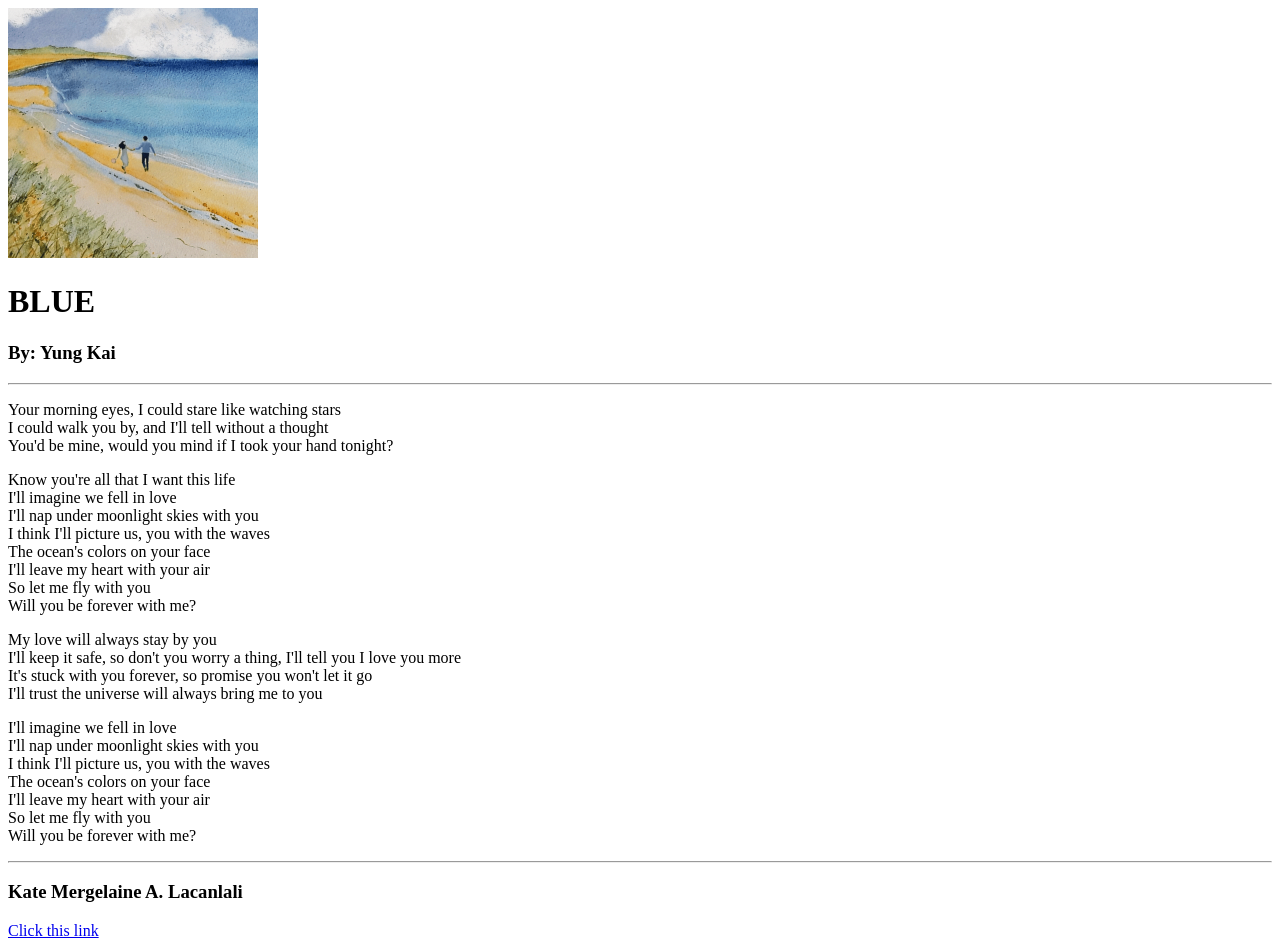
<file: Act1/index1.html>
<!DOCTYPE html>
<html>
    <head>
        <title>Lyrics title</title>
        <body>
            <img src="blue.png" alt="blue" width="250">
            <h1>BLUE</h1>
            <h3>By: Yung Kai</h3>
            <hr>
            <p>
                Your morning eyes, I could stare like watching stars <br>
                I could walk you by, and I'll tell without a thought <br>
                You'd be mine, would you mind if I took your hand tonight? </p>
            <p>
                Know you're all that I want this life <br>
                I'll imagine we fell in love <br>
                I'll nap under moonlight skies with you <br>
                I think I'll picture us, you with the waves <br>
                The ocean's colors on your face <br>
                I'll leave my heart with your air <br>
                So let me fly with you <br>
                Will you be forever with me? </p>    
            <p>
                My love will always stay by you <br>
                I'll keep it safe, so don't you worry a thing, I'll tell you I love you more <br>
                It's stuck with you forever, so promise you won't let it go <br>
                I'll trust the universe will always bring me to you </p> 
            <p>
                I'll imagine we fell in love <br>
                I'll nap under moonlight skies with you <br>
                I think I'll picture us, you with the waves <br>
                The ocean's colors on your face <br>
                I'll leave my heart with your air <br>
                So let me fly with you <br>
                Will you be forever with me? </p>   
                <hr>
                <h3>Kate Mergelaine A. Lacanlali</h3>  
                <a href="https://youtu.be/IpFX2vq8HKw?si=IIZif1G8J-NBkbEX">Click this link</a>
        </body>
    </head>
</html>
</file>
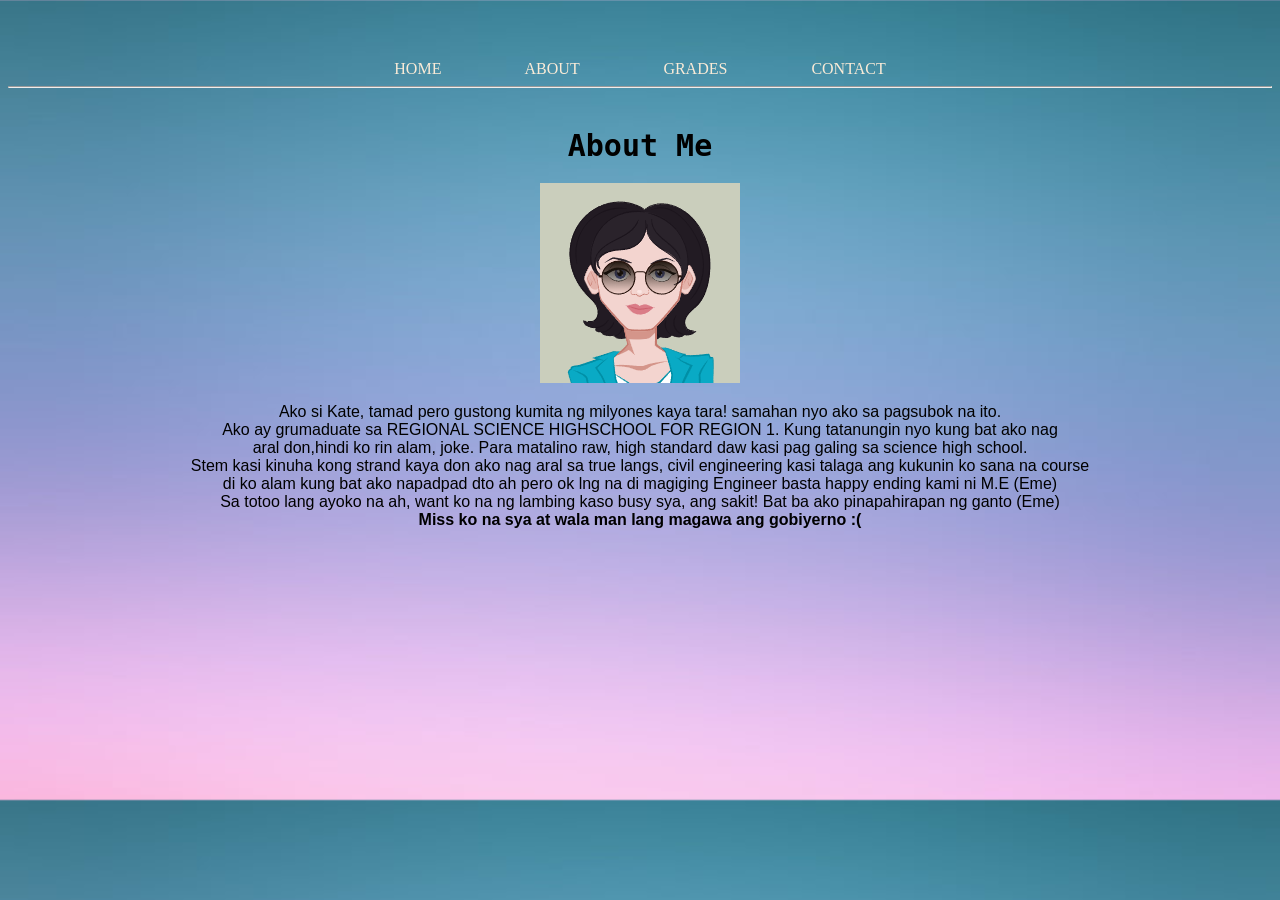
<file: portfolio/about.html>
<!DOCTYPE html>
<html lang="en">
<head>
    <meta charset="UTF-8">
    <meta name="viewport" content="width=device-width, initial-scale=1.0">
    <link rel="stylesheet" href="style.css">
    <title>About Me</title>
</head>
<body>
    <nav class="links">
        <a href="index.html">HOME</a>
        <a href="about.html">ABOUT</a>
        <a href="grades.html">GRADES</a>
        <a href="contact.html">CONTACT</a>
    </nav>
    <hr>
    <header>
        <h1 class="about" >About Me</h1>
    </header>
        
        <img src="images/wow.png" alt="ako" width="200">
        <main>
            <article>
                <p>Ako si Kate, tamad pero gustong kumita ng milyones kaya tara! samahan nyo ako sa pagsubok na ito. <br>
                Ako ay grumaduate sa REGIONAL SCIENCE HIGHSCHOOL FOR REGION 1. Kung tatanungin nyo kung bat ako nag <br>
                aral don,hindi ko rin alam, joke. Para matalino raw, high standard daw kasi pag galing sa science high school. <br>
                Stem kasi kinuha kong strand kaya don ako nag aral sa true langs, civil engineering kasi talaga ang kukunin ko sana na course <br>
                di ko alam kung bat ako napadpad dto ah pero ok lng na di magiging Engineer basta happy ending kami ni M.E (Eme) <br>
                Sa totoo lang ayoko na ah, want ko na ng lambing kaso busy sya, ang sakit! Bat ba ako pinapahirapan ng ganto (Eme) <br>
               <strong>Miss ko na sya at wala man lang magawa ang gobiyerno :(</strong></p>
            </article> 
        <main>      
</body>
</html>
</file>
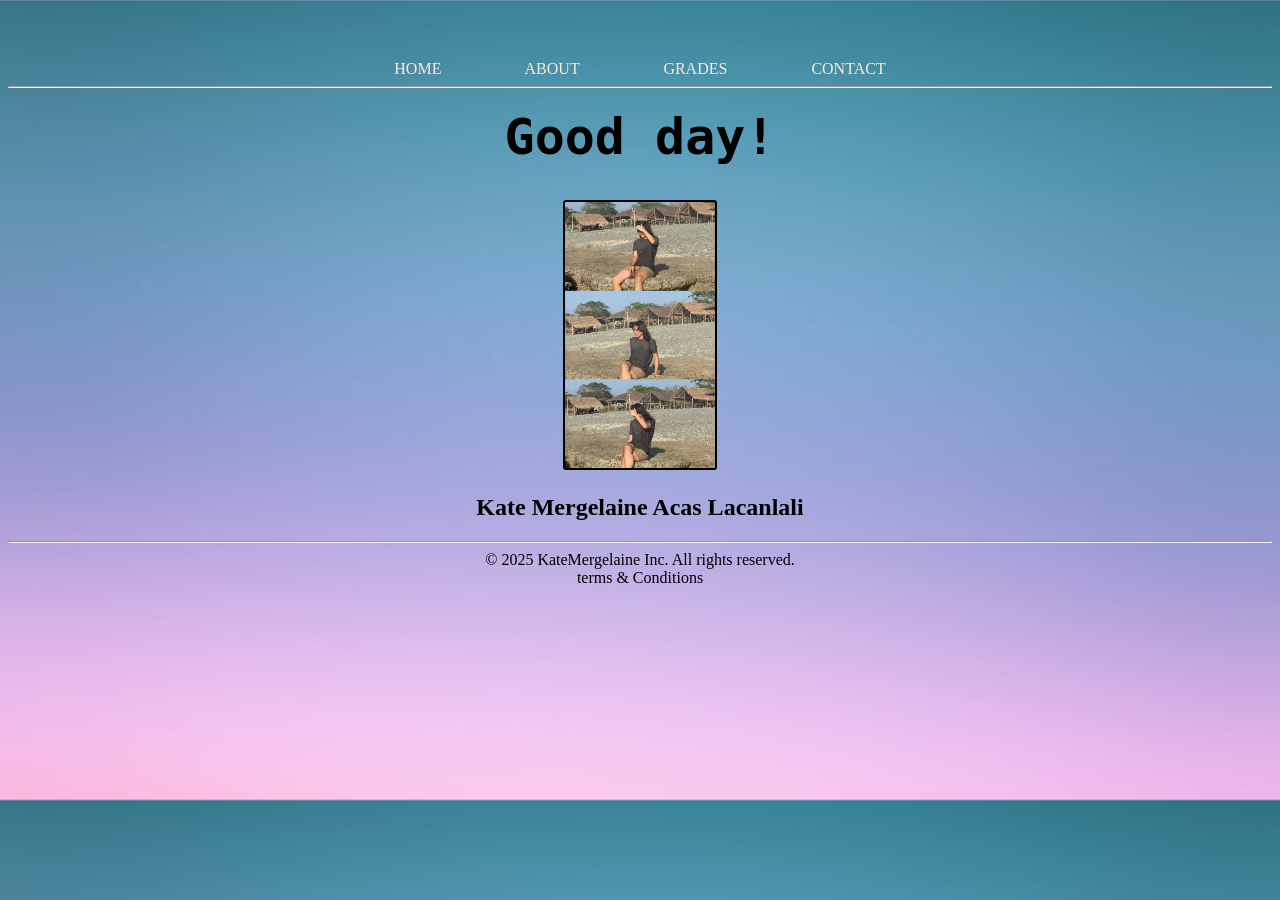
<file: portfolio/home.html>
<!DOCTYPE html>
<html lang="en">
<head>
    <meta charset="UTF-8">
    <meta name="viewport" content="width=device-width, initial-scale=1.0">
    <title>Information About Me</title>
    <link rel="stylesheet" href="style.css">
</head>
<body>
    <nav class="links">
        <a href="home.html">HOME</a>
        <a href="about.html">ABOUT</a>
        <a href="grades.html">GRADES</a>
        <a href="contact.html">CONTACT</a>
    </nav>
    <hr>

    <header>
        <h1 class="day">Good day!</h1>
    </header>
    <article>
        <img class="image" src="images/me.webp" alt="ganda" width="150">
        <h2> Kate Mergelaine Acas Lacanlali</h2>
    </article>  
    <hr>

    <footer>
        © 2025 KateMergelaine Inc. All rights reserved.
        <nav>
            <a class="terms" href="/ terms">terms &amp; Conditions</a>
        </nav>
    </footer>
</body>
</html>
</file>
<file: portfolio/style.css>
.links{
    margin-top: 60px;
    text-align: center;
    word-spacing: 80px;
    
}
a{
    text-decoration: none;
    color: antiquewhite;
}
a:hover{
    color:blue ;
}
body{
    background-image: url(images/yes.jpg);
    background-size: cover;
}
h1{
    text-align: center;
    margin-top: 100px;
    font-family:monospace;
    font-size: 50px;
}
.day{
    margin-top: 20px;
}
.image{
    border: solid 2px;
    border-radius: 3px;
}
.terms{
    color: black;
}
html, body{
    text-align: center;
}
.about{
    margin-top: 40px;
    font-size: 30px;
}
p{
    font-family: 'Segoe UI', Tahoma, Geneva, Verdana, sans-serif;
}
.container{
    display: flex;
    justify-content: center;
    align-items: center;
}
table{
    width: 40%;
    border-collapse: collapse;
    font-size: 20px;
}
  th, td {
    padding: 20x;
    border: 1px solid black;
}
h3{
    margin-top: 20px;
    font-size: 25px;
}
.contact{
    margin-top: 50px;
    font-size: 20px;
}
.loc{
    margin-top: 40px;
    text-align: center;
}
.send{
    margin-top: 20px;
    font-size: 17px;
    
}
</file>
